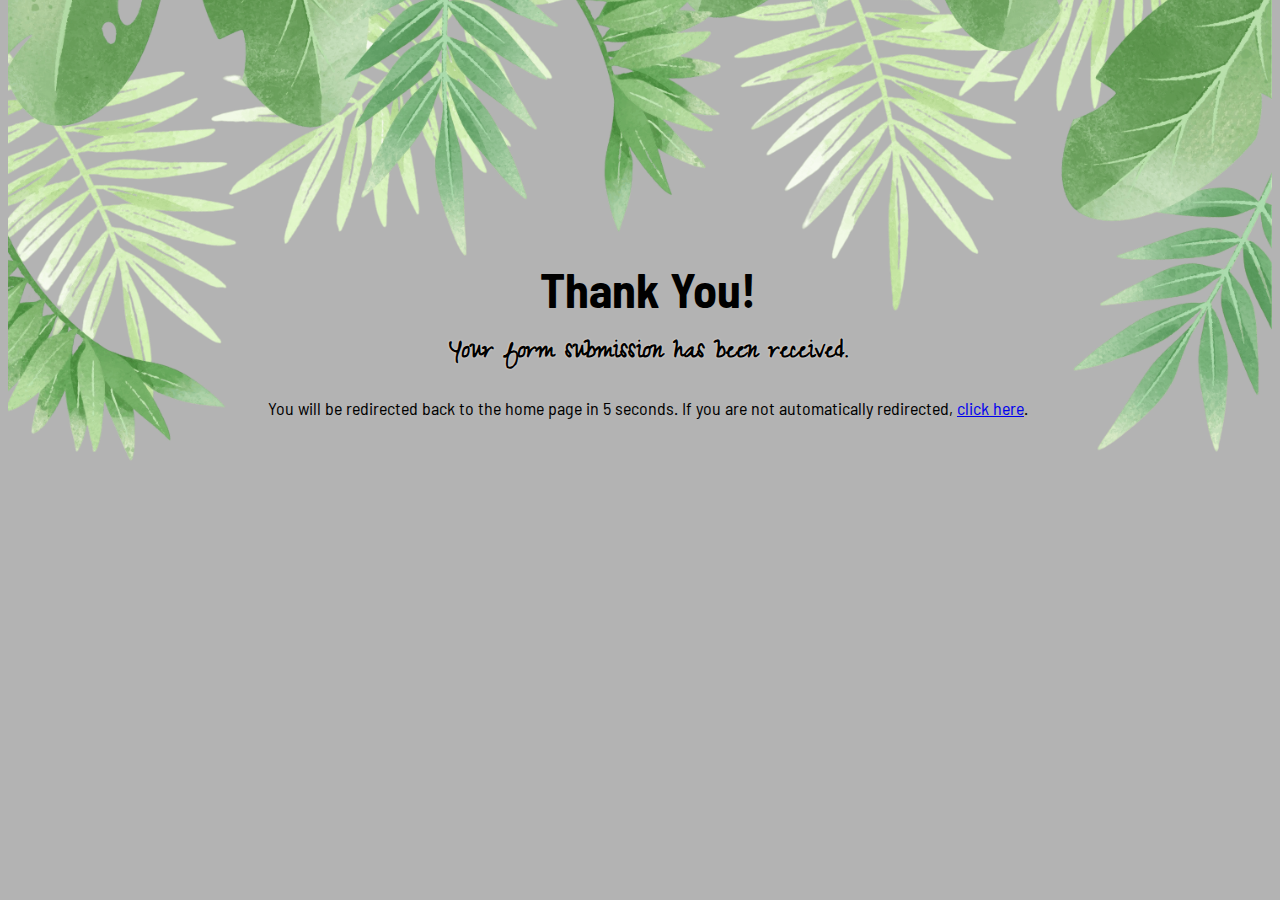
<file: thanks.html>
<!DOCTYPE html>
<html lang="en">

<head>
    <meta charset="UTF-8">
    <meta http-equiv="refresh" content="5; url=https://ajmccredie.github.io/eternal-ink/">
    <meta name="viewport" content="width=device-width, initial-scale=1.0">
    <link rel="stylesheet" type="text/css" href="assets/style.css">
    <meta name="description" content="Thank you for submitting a contact form">
    <meta name="keywords" content="tattoo, ink, art, Eternal Ink, studio">
    <title>Eternal Ink Thank You</title>
</head>

<body>
    <div class="header-background"></div>
    <div id="thank-you">
        <h1>Thank You!</h1>
        <h5>Your form submission has been received.</h5>
        <p>You will be redirected back to the home page in 5 seconds. If you are not automatically redirected, <a
                href="https://ajmccredie.github.io/eternal-ink/">click here</a>.</p>
    </div>
</body>

</html>
</file>
<file: assets/style.css>
@import url('https://fonts.googleapis.com/css2?family=Barlow+Semi+Condensed:wght@300&family=Smooch+Sans:wght@500&family=Zeyada&display=swap');

body {
  background-color: rgb(179, 179, 179);
  font-family: 'Barlow Semi Condensed', sans-serif;
  font-size: 24px;
}

h2 {
  color: #004D40;
  font-family: 'Smooch Sans', sans-serif;
  margin-left: 20px;
  font-size: 48px;
  background-blend-mode: multiply;
  z-index: 4;
}

h4 {
  font-family: 'Zeyada', cursive;
  color: linen;
  font-size: 70px;
  font-weight: lighter;
  margin-top: 550px;
  text-shadow: 0 0 2px #003832;
}

h5 {
  font-family: 'Zeyada', cursive;
  color: #004D40;
  font-size: 70px;
  text-shadow: 0 0 2px linen;
}

p {
  font-family: 'Barlow Semi Condensed', sans-serif;
  font-size: 30px;
  margin: 20px;
}

.header-box {
  position: relative;
  margin-top: -20px;
}

.logo-box {
  display: flex;
  justify-content: center;
  align-items: center;
  height: 200px;
  padding-top: 200px;
  width: 100%;
  position: absolute;
}

.logo {
  z-index: 2;
  position: absolute;
  width: 400px;
}

.logo img {
  max-height: 100%;
  max-width: 100%;
}

.header-background {
  display: block;
  width: 100%;
  height: 690px;
  background-image: url(images/background-for-logo.png);
  background-size: cover;
  background-position: center;
  z-index: 0;
  margin-top: 0;
  position: relative;
  overflow: visible;
}

.slogan {
  position: relative;
  height: fit-content;
  margin: 30px;
}

#nav-box {
  text-decoration: none;
  margin-top: -150px;
  margin-left: 50px;
  margin-right: 50px;
  margin-bottom: -10px;
  z-index: 6;
  position: relative;
}

#nav-box ul {
  list-style-type: none;
  font-family: 'Smooch Sans', sans-serif;
  font-size: 38px;
  display: flex;
  flex-direction: row;
  justify-content: space-between;
}

#nav-box ul a {
  text-decoration: none;
  color: black;
}

#nav-box .active {
  text-shadow: 1px 1px 2px linen;
  text-decoration: underline;
}

.studio {
  display: block;
  width: 100%;
  height: 300px;
  background-image: url(images/studio-panoramic.jpg);
  background-size: cover;
  background-position: center;
  border-top: 40px solid #004D40;
  border-bottom: 40px solid #004D40;
}

#base-behind {
  display: block;
  width: 100%;
  height: 100%;
  z-index: 0;
  position: relative;
  justify-content: center;
}

#timepiece-flex {
  width: 100%;
  height: 100%;
  display: flex;
  justify-content: center;
  position: absolute
}

#timepiece-background {
  height: 100%;
  width: 100%;
  background-image: url(images/golden-clock-background-png.png);
  background-size: contain;
  background-position: center;
  background-attachment: fixed;
  background-repeat: no-repeat;
  opacity: 0.2;
  filter: grayscale(0.5);
  position: absolute;
  overflow: hidden;
  z-index: -1;
}

.company-background-container {
  display: flex;
  justify-content: center;
  margin-top: -30px;
}

.company-background {
  background: url(images/fat-leaves-side.png) no-repeat, center;
  height: 200px;
  width: 350px;
  background-size: cover;
}

.company-info {
  padding: 30px;
  background-blend-mode: multiply;
  z-index: 4;
  text-align: center;
}

.company-info h5 {
  margin-top: -10px;
  margin-bottom: -10px;
}

#suppliers {
  display: flex;
  justify-content: space-around;
  flex-wrap: wrap;
  margin-left: 30px;
  margin-right: 30px;
  padding-bottom: 30px;
}

#suppliers img {
  height: 100px;
  padding: 20px;
  background-blend-mode: multiply;
  z-index: 4;
  filter: grayscale(1);
}

.socials {
  display: flex;
  justify-content: center;
  align-items: center;
  border-top: #004D40 solid 10px;
  border-bottom: #004D40 solid 10px;
  background-color: rgb(179, 179, 179);
  position: relative;
}

.socials a {
  display: inline-block;
  margin: 40px;
  text-decoration: none;
  color: #000;
  font-size: 30px;
  text-shadow: 0 0 2px linen;
}

/** work gallery styling **/
#work-gallery {
  clear: both;
  line-height: 0;
  column-count: 4;
  column-gap: 0;
  margin: 20px;
  margin-bottom: 60px;
  background-color: #004D40;
  border: solid #004D40 3px;
}

#work-gallery>img {
  width: 100%;
}

/** inspiration gallery styling **/
#inspiration-gallery {
  clear: both;
  background-color: whitesmoke;
  line-height: 0;
  column-count: 7;
  column-gap: 0;
  margin: 50px 20px 20px 20px;
  border: solid #004D40 3px;
}

#inspiration-gallery>img {
  width: 100%;
  padding: 10px 0;
}

.ideas {
  padding: 0 70px;
}

.ideas a {
  text-decoration: none;
  color: black;
}

.base-leaves {
  background-image: url(images/thin-leaves.png);
  background-repeat: no-repeat;
  position: absolute;
  width: 300px;
  right: 10px;
  height: 300px;
  transform: rotateY(180deg);
  background-size: contain;
  margin-top: -400px;
  z-index: -1;
}

/** terms and advice page **/
#terms {
  border: 1px solid black;
  border-radius: 3px;
  margin-bottom: 30px;
  padding-right: 3px;
}

#terms ol {
  font-size: 18px;
  font-family: 'Barlow Semi Condensed', sans-serif;
}

.parallax-advice {
  background-image: url(images/thin-leaves.png);
  min-height: 500px;
  background-attachment: fixed;
  background-position: center;
  background-size: cover;
  background-repeat: no-repeat;
}

.advice-blurb {
  width: 95vw;
  height: auto;
  border: solid 2px #000;
  border-radius: 3px;
  box-shadow: 1px 1px linen;
  margin: 10px;
  background-color: rgb(250, 240, 230, 50%);
}

.video-explain {
  width: 600px;
  height: auto;
  border: solid 2px #000;
  border-radius: 3px;
  box-shadow: 1px 1px linen;
  margin: 10px;
  background-color: rgb(250, 240, 230, 50%);
}

iframe {
  border: solid 2px #000;
  border-radius: 3px;
  box-shadow: 1px 1px linen;
  margin: 5px;
}

#advice {
  display: flex;
  flex-wrap: wrap;
  justify-content: space-around;
}

#advice h5 {
  width: 90vw;
}

.official-advice {
  padding: 30px;
  border: solid 2px #000;
  border-radius: 3px;
  box-shadow: 1px 1px linen;
  margin: 10px;
  background-color: rgb(250, 240, 230, 50%);
}

#advice ul {
  font-size: 24px;
  font-family: 'Barlow Semi Condensed', sans-serif;
}

/** organising contact page contents **/
#contact-page {
  display: flex;
  justify-content: space-evenly;
  align-items: center;
  flex-wrap: wrap;
  column-count: 2;
}

/** background image for contact us **/
.parallax-background {
  background-image: url(images/fat-leaves.png);
  min-height: 500px;
  background-attachment: fixed;
  background-position: center;
  background-size: contain;
  background-repeat: no-repeat;
}

/** image for contact page **/
.action-shot {
  display: flex;
  align-items: center;
  justify-content: center;
  margin-bottom: 20px;
  box-sizing: border-box;
}

.action-shot img {
  max-width: 500px;
  border: 2px solid #004D40;
  border-radius: 2px;
}

/** contact form styling **/
.container {
  max-width: 675px;
  padding: 30px;
  border: solid 2px #004D40;
  border-radius: 3px;
  box-shadow: 1px 1px linen;
  margin: 10px;
  background-color: rgb(250, 240, 230, 50%);
}

.container h2 {
  margin-left: -5px;
}

label {
  display: block;
  margin-bottom: 10px;
}

.radio-container {
  display: flex;
  align-items: center;
  margin-bottom: 10px;
}

input[type="text"],
textarea {
  width: 100%;
  padding: 8px;
  border: 1px solid #004D40;
  box-sizing: border-box;
  border-radius: 2px;
  resize: vertical;
}

input[type="email"],
textarea {
  width: 100%;
  padding: 8px;
  border: 1px solid #004D40;
  box-sizing: border-box;
  border-radius: 2px;
  resize: vertical;
}

input[type="radio"] {
  padding: 10px 20px;
  margin-bottom: 8px;
  margin-right: 20px;
  border: none;
  cursor: pointer;
  float: left;
}

input[type="submit"] {
  background-color: #004D40;
  color: #fff;
  padding: 3px 20px;
  border: none;
  cursor: pointer;
  border-radius: 3px;
}

#myFile {
  background-color: #004D40;
  color: #fff;
  border: none;
  cursor: pointer;
}

button[type="submit"] {
  background-color: #004D40;
  color: #fff;
  padding: 10px 20px;
  border: none;
  cursor: pointer;
  border-radius: 3px;
  margin-left: 100px;
  margin-top: 20px;
}

button[type="submit"]:hover {
  background-color: #003832;
}

/** address and message **/
.address {
  width: 500px;
  margin-bottom: 30px;
  padding-left: 30px;
  border: solid 2px #004D40;
  border-radius: 3px;
  box-shadow: 1px 1px linen;
  background-color: rgb(250, 240, 230, 50%);
}

.map {
  width: auto;
  height: auto;
}

.find-us {
  display: flex;
  flex-direction: column;
  justify-content: center;
}

/* Thank you page styling */
#thank-you {
  width: 80vw;
  display: flex;
  justify-content: center;
  flex-direction: column;
  margin-left: 10vw;
  margin-right: 10vw;
  margin-top: -400px;
  z-index: 3;
  text-align: center;
}

#thank-you h5 {
  margin-top: -20px;
  font-size: 30px;
}

#thank-you p {
  margin-top: -30px;
  font-size: 18px;
}

/* Media queries */

/* For large screens from 1800px wide and up */
@media screen and (min-width: 1800px) {
  p {
    font-size: 32px;
  }

  h4 {
    font-size: 100px;
    margin-top: 750px;
    text-shadow: 0 0 2px #003832;
  }

  .header-background {
    height: 930px;
  }

  .header-box {
    position: relative;
  }

  .logo-box {
    height: 300px;
  }

  .logo {
    width: 500px;
  }

  #nav-box {
    margin-top: -250px;
    margin-left: 150px;
    margin-right: 150px;
    min-height: 100px;
    z-index: 6;
  }

  #nav-box ul {
    font-size: 44px;
  }

  .studio {
    height: 350px;
  }

  .video-explain {
    width: 800px;
  }

  h5 {
    font-size: 80px;
  }

  #terms {
    width: 70vw;
    margin-left: 15vw;
  }
}

/* For larger to medium screens size from 1280px wide and down */
@media screen and (max-width: 1280px) {
  p {
    font-size: 24px;
  }

  h2 {
    font-size: 40px;
  }

  h4 {
    font-size: 60px;
  }

  h5 {
    font-size: 50px;
  }


  .logo-box {
    padding-top: 210px;
  }

  .logo {
    width: 30vw;
  }

  .slogan {
    margin-top: -30px;
  }

  .header-background {
    height: 690px;
    margin-top: -70px;
  }

  #nav-box ul {
    font-size: 34px;
  }

  .base-leaves {
    width: 200px;
    height: 200px;
    margin-top: -180px;
    right: 10px;
  }

  h5 {
    color: black;
  }

  .map {
    margin-bottom: 30px;
    height: 300px;
  }

  .find-us {
    flex-direction: row;
    width: 97vw;
  }

}

/* For medium screen sizes from 950px wide and down */
@media screen and (max-width: 950px) {
  p {
    font-size: 24px;
  }

  h2 {
    font-size: 40px;
  }

  h4 {
    font-size: 60px;
  }

  h5 {
    font-size: 50px;
  }

  .logo-box {
    padding-top: 210px;
  }

  .logo {
    width: 40vw;
  }

  #nav-box ul {
    font-size: 34px;
  }

  .base-leaves {
    width: 200px;
    height: 200px;
    margin-top: -180px;
    right: 10px;
  }

  h5 {
    color: black;
  }

  #work-gallery {
    column-count: 3;
  }

  #inspiration-gallery {
    column-count: 5;
  }

  label {
    margin-top: 10px;
    font-size: 16px;
  }

  input[type="radio"] {
    margin-bottom: 2px;
  }

  iframe {
    max-width: 97vw;
  }

  .container {
    max-width: 97vw;
  }

  .action-shot img {
    max-width: 90vw;
    margin-left: 0;
    margin-right: 0;
  }

  .find-us {
    flex-direction: column;
    margin-left: 10px;
    margin-right: 10px;
    margin-bottom: 20px;
    align-items: center;
    justify-content: center;
  }

  .map {
    width: 70vw;
    margin-left: 15vw;
  }
}

/* For small screen sizes below 800px width */
@media screen and (max-width: 800px) {
  body {
    font-size: 18px;
    margin: 10px;
  }

  h2 {
    margin-left: 10px;
    font-size: 32px;
  }

  h4 {
    font-weight: lighter;
    margin-top: 550px;
    font-size: 50px;
  }

  h5 {
    font-size: 50px;
  }

  p {
    font-size: 20px;
    margin: 20px;
  }

  label {
    font-weight: bold;
  }
}

/* For small screen sizes below 700px width */
@media screen and (max-width: 700px) {
  body {
    font-size: 14px;
    margin: 3px;
  }

  h4 {
    font-weight: lighter;
    margin-top: 100px;
    font-size: 40px;
    text-align: center;
  }

  h5 {
    font-size: 50px;
  }

  p {
    font-size: 20px;
    margin: 20px;
  }

  .logo {
    width: 50vw;
    height: auto;
    padding: 5px;
  }

  iframe {
    max-width: 97vw;
    height: 315px;
  }

  .header-background {
    height: 490px;
    margin-top: -120px;
  }

  .slogan {
    position: relative;
    height: fit-content;
    margin: 30px;
    margin-top: 350px;
  }

  #nav-box {
    margin-left: -35px;
    margin-right: 0;
    text-align: center;
    margin-top: 40px;
  }

  #nav-box ul {
    font-size: 28px;
    display: flex;
    flex-direction: column;
    justify-content: space-between;
  }

  #suppliers img {
    height: 90px;
    padding: 15px;
  }

  #work-gallery {
    column-count: 2;
  }

  #inspiration-gallery {
    column-count: 4;
  }

  .official-advice {
    padding: 10px;
    padding-left: 0;
    background-color: rgb(250, 240, 230, 60%);
    font-weight: 400;
  }

  #advice ul {
    font-size: 20px;
  }

  #advice h5 {
    text-shadow: 0 0 7px linen;
  }

  .socials a {
    font-size: 25px;
    margin: 15px;
  }

  .container {
    max-width: 97vw;
    box-shadow: none;
    margin-left: 0;
    margin-right: 0;
    padding: 7px;
  }

  .action-shot {
    width: 97vw;
  }

  .map iframe {
    width: 300px;
    margin-left: 0;
    margin-right: 0;
  }

  .address {
    max-width: 90vw;
    box-shadow: none;
  }

  #thank-you {
    margin-top: -50px;
  }
  
  #thank-you h5 {
    margin-top: -10px;
    font-size: 20px;
  }
  
  #thank-you p {
    margin-top: -10px;
    font-size: 18px;
  }
}

/* For small screen sizes below 600px width */
@media screen and (max-width: 600px) {
  .map {
    margin-left: 0;
    margin-right: 20px;
  }

  .container {
    max-width: 95vw;
  }

  .address {
    width: 80vw;
  }

  .action-shot {
    width: 85vw;
    margin-left: 5vw;
  }
}

/* For small screen sizes below 400px width */
@media screen and (max-width: 400px) {
  h4 {
    margin-top: 30px;
    font-size: 30px;
  }

  .logo {
    width: 70vw;
  }

  .company-background {
    height: 120px;
    width: 97vw;
    background-size: contain;
  }

  #suppliers img {
    height: 70px;
    padding: 10px;
  }

  .map iframe {
    width: 80vw;
  }

  .map {
    width: 70vw;
    margin-right: 40px;
  }
}
</file>
